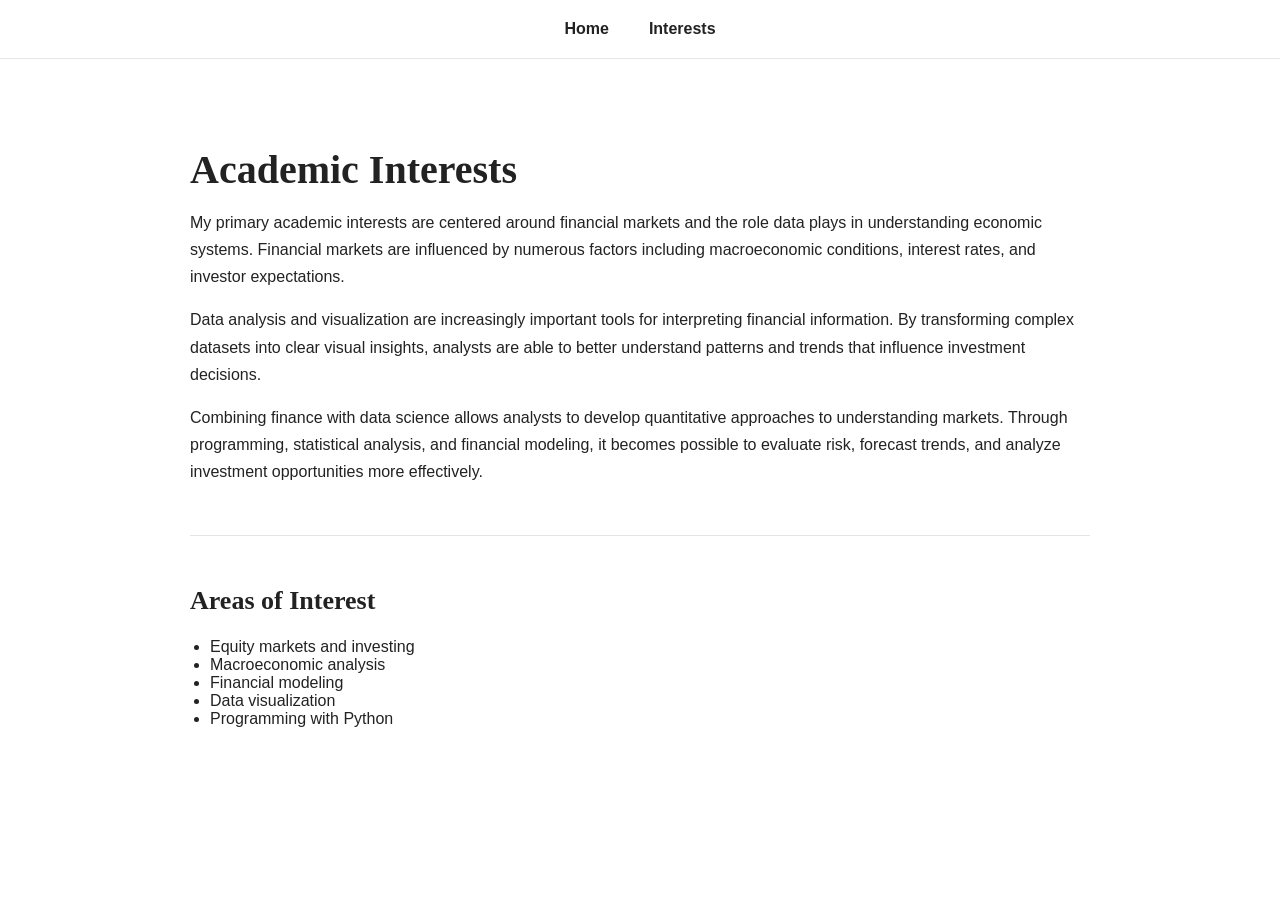
<file: page2.html>
<!DOCTYPE html>
<html>

<head>
<title>My Interests</title>
<link rel="stylesheet" href="style.css">
</head>

<body>

<nav>
<a href="index.html">Home</a>
<a href="page2.html">Interests</a>
</nav>

<div class="container">

<h1>Academic Interests</h1>

<p>
My primary academic interests are centered around financial markets and the role data plays in understanding economic systems. Financial markets are influenced by numerous factors including macroeconomic conditions, interest rates, and investor expectations.
</p>

<p>
Data analysis and visualization are increasingly important tools for interpreting financial information. By transforming complex datasets into clear visual insights, analysts are able to better understand patterns and trends that influence investment decisions.
</p>

<p>
Combining finance with data science allows analysts to develop quantitative approaches to understanding markets. Through programming, statistical analysis, and financial modeling, it becomes possible to evaluate risk, forecast trends, and analyze investment opportunities more effectively.
</p>

<div class="divider"></div>

<h2>Areas of Interest</h2>

<ul>
<li>Equity markets and investing</li>
<li>Macroeconomic analysis</li>
<li>Financial modeling</li>
<li>Data visualization</li>
<li>Programming with Python</li>
</ul>

</div>

</body>

</html>
</file>
<file: style.css>
body {
    margin: 0;
    font-family: Arial, Helvetica, sans-serif;
    background-color: white;
    color: #222;
}

/* NAVBAR */

nav {
    display: flex;
    justify-content: center;
    gap: 40px;
    padding: 20px;
    border-bottom: 1px solid #e5e5e5;
}

nav a {
    text-decoration: none;
    color: #222;
    font-weight: 600;
}

nav a:hover {
    color: #0072ce;
}

/* PAGE WIDTH */

.container {
    max-width: 900px;
    margin: auto;
    padding: 60px 20px;
}

/* HERO SECTION */

.hero {
    display: flex;
    gap: 40px;
    align-items: center;
    margin-bottom: 60px;
}

/* PROFILE IMAGE */

.profile-pic {
    width: 140px;
    height: 140px;
    border-radius: 50%;
    object-fit: cover;
}

/* TEXT */

h1 {
    font-family: Georgia, "Times New Roman", serif;
    font-size: 40px;
    margin-bottom: 10px;
}

h2 {
    font-family: Georgia, "Times New Roman", serif;
    font-size: 26px;
    margin-top: 40px;
}

.subtitle {
    color: #666;
    margin-bottom: 15px;
}

p {
    line-height: 1.7;
    margin-bottom: 16px;
}

/* DIVIDER */

.divider {
    border-top: 1px solid #e5e5e5;
    margin: 50px 0;
}

/* BUTTON */

.button {
    display: inline-block;
    margin-top: 15px;
    padding: 10px 18px;
    border: 1px solid #222;
    text-decoration: none;
    color: #222;
    font-weight: 600;
}

.button:hover {
    background-color: #222;
    color: white;
}

/* LIST */

ul {
    padding-left: 20px;
}
</file>
